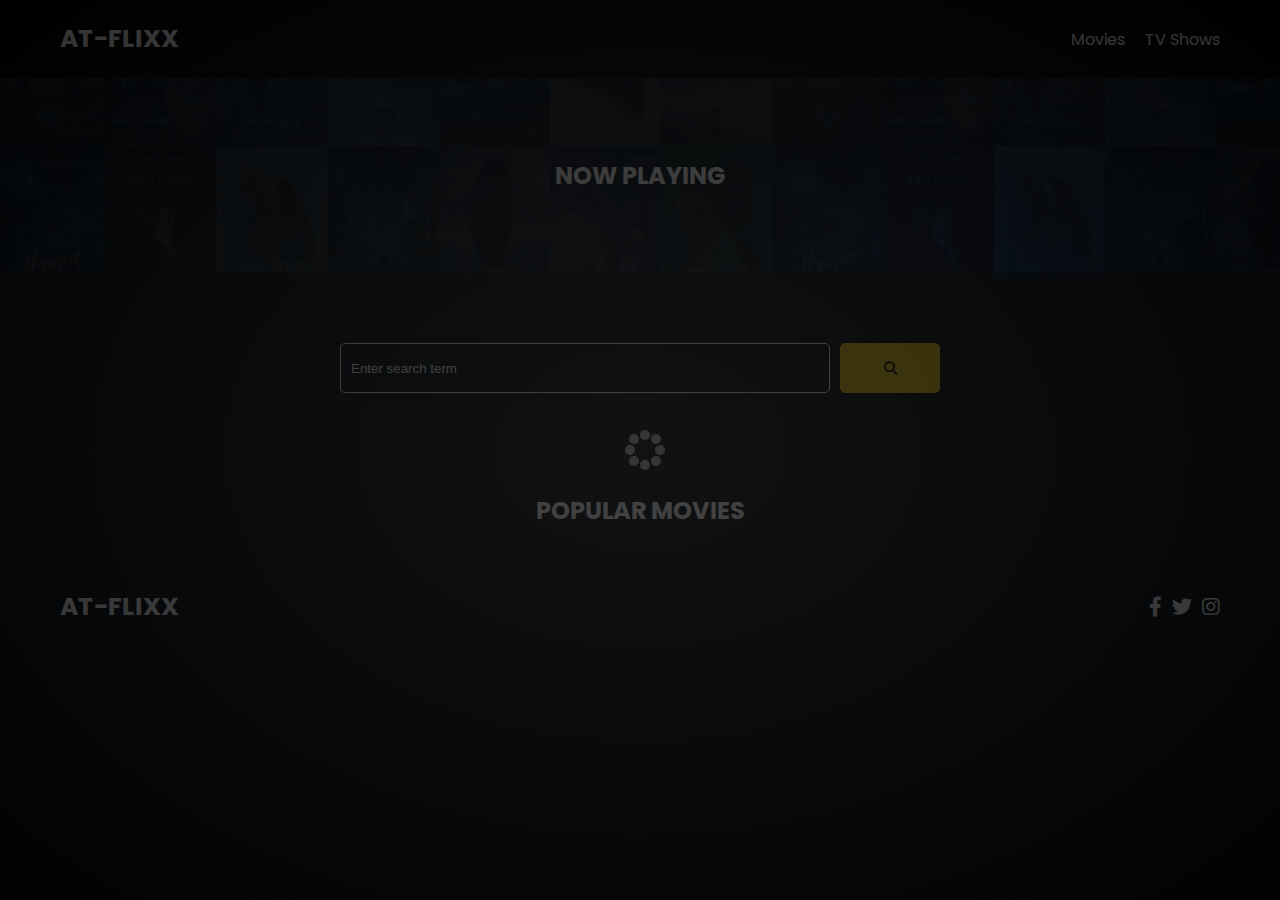
<file: index.html>
<!DOCTYPE html>
<html lang="en">
  <head>
    <meta charset="UTF-8" />
    <meta http-equiv="X-UA-Compatible" content="IE=edge" />
    <meta name="viewport" content="width=device-width, initial-scale=1.0" />
    <link rel="preconnect" href="https://fonts.googleapis.com" />
    <link rel="preconnect" href="https://fonts.gstatic.com" crossorigin />
    <link
      href="https://fonts.googleapis.com/css2?family=Poppins:wght@300;400;700&display=swap"
      rel="stylesheet"
    />
    <link rel="stylesheet" href="lib/swiper.css" />
    <link rel="stylesheet" href="lib/fontawesome.css" />
    <link rel="stylesheet" href="css/style.css" />
    <link rel="stylesheet" href="css/spinner.css" />
    <script src="lib/swiper.js"></script>
    <script src="js/script.js" defer></script>
    <title>AT-FLIXX</title>
  </head>
  <body>
    <header class="main-header">
      <div class="container">
        <div class="logo"><a href="/">AT-FLIXX</a></div>
        <nav>
          <ul>
            <li>
              <a class="nav-link" href="/">Movies</a>
            </li>
            <li>
              <a class="nav-link" href="/shows.html">TV Shows</a>
            </li>
          </ul>
        </nav>
      </div>
    </header>

    <!-- Now Playing Section -->
    <section class="now-playing">
      <h2>Now Playing</h2>
      <div class="swiper">
        <div class="swiper-wrapper">
 
        </div>
      </div>
    </section>

    <!-- Search Movies -->
    <section class="search">
      <div class="container">
        <div id="alert"></div>
        <form action="/search.html" class="search-form">
          <!-- movies and shows radio box -->
          <!-- <div class="search-radio">
            <input type="radio" id="movie" name="type" value="movie" checked />
            <label for="movies">Movies</label>
            <input type="radio" id="tv" name="type" value="tv" />
            <label for="shows">TV Shows</label>
          </div> -->
          <div class="search-flex">
            <input
              type="text"
              name="search-term"
              id="search-term"
              placeholder="Enter search term"
            />
            <button class="btn" type="submit">
              <i class="fas fa-search"></i>
            </button>
          </div>
        </form>
      </div>
    </section>

    <!-- Popular Movies -->
    <section class="container">
      <h2>Popular Movies</h2>
      <div id="popular-movies" class="grid"></div>
    </section>

    <!-- Footer -->
    <footer class="main-footer">
      <div class="container">
        <div class="logo"><span>AT-FLIXX</span></div>
        <div class="social-links">
          <a href="https://www.facebook.com" target="_blank"
            ><i class="fab fa-facebook-f"></i
          ></a>
          <a href="https://www.twitter.com" target="_blank"
            ><i class="fab fa-twitter"></i
          ></a>
          <a href="https://www.instagram.com" target="_blank"
            ><i class="fab fa-instagram"></i
          ></a>
        </div>
      </div>
    </footer>

    <div class="spinner"></div>
  </body>
</html>
</file>
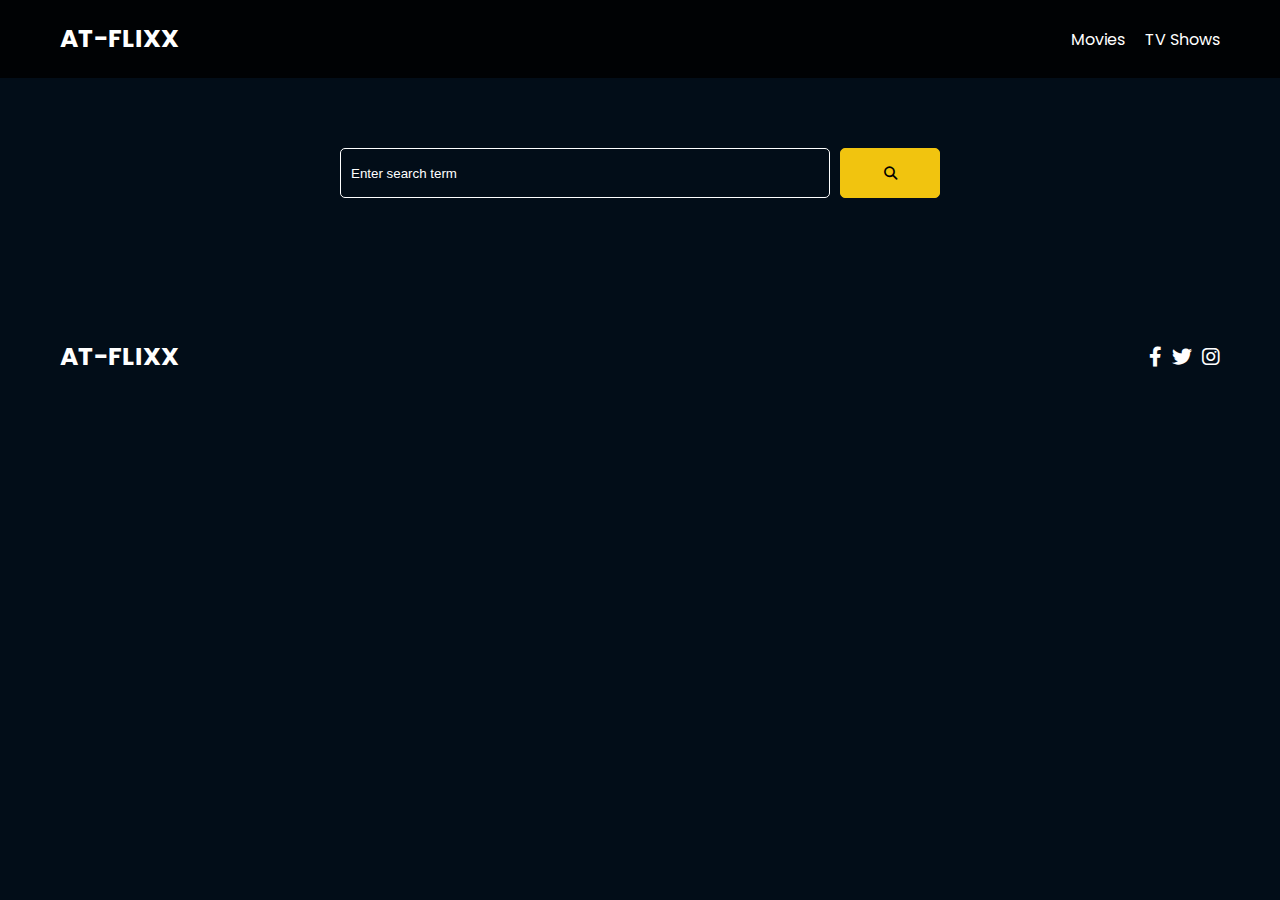
<file: search.html>
<!DOCTYPE html>
<html lang="en">
  <head>
    <meta charset="UTF-8" />
    <meta http-equiv="X-UA-Compatible" content="IE=edge" />
    <meta name="viewport" content="width=device-width, initial-scale=1.0" />
    <link rel="preconnect" href="https://fonts.googleapis.com" />
    <link rel="preconnect" href="https://fonts.gstatic.com" crossorigin />
    <link
      href="https://fonts.googleapis.com/css2?family=Poppins:wght@300;400;700&display=swap"
      rel="stylesheet"
    />
    <link rel="stylesheet" href="lib/fontawesome.css" />
    <link rel="stylesheet" href="css/style.css" />
    <link rel="stylesheet" href="css/spinner.css" />
    <script src="js/script.js" defer></script>
    <title>AT-FLIXX | Search Movies & Shows</title>
  </head>
  <body>
    <header class="main-header">
      <div class="container">
        <div class="logo"><a href="/">AT-FLIXX</a></div>
        <nav>
          <ul>
            <li>
              <a class="nav-link" href="/">Movies</a>
            </li>
            <li>
              <a class="nav-link" href="/shows.html">TV Shows</a>
            </li>
          </ul>
        </nav>
      </div>
    </header>

    <!-- Search Movies -->
    <section class="search">
      <div class="container">
        <div id="alert"></div>
        <form action="/search.html" class="search-form">
          <!-- <div class="search-radio">
            <input type="radio" id="movie" name="type" value="movie" checked />
            <label for="movies">Movies</label>
            <input type="radio" id="tv" name="type" value="tv" />
            <label for="shows">TV Shows</label>
          </div> -->
          <div class="search-flex">
            <input
              type="text"
              name="search-term"
              id="search-term"
              placeholder="Enter search term"
            />
            <button class="btn" type="submit">
              <i class="fas fa-search"></i>
            </button>
          </div>
        </form>
      </div>
    </section>

    <!-- Search Results -->
    <section id="search-results-wrapper" class="container">
      <heading id="search-results-heading"></heading>
      <div id="search-results" class="grid"></div>
      
      <!-- <div id="pagination">
        <div class="pagination">
          <button class="btn btn-primary" id="prev">Prev</button>
          <button class="btn btn-primary" id="next">Next</button>
          <div class="page-counter">Page 1 of 5</div>
        </div>
      </div> -->
    </section>

    <!-- Footer -->
    <footer class="main-footer">
      <div class="container">
        <div class="logo"><span>AT-FLIXX</span></div>
        <div class="social-links">
          <a href="https://www.facebook.com" target="_blank"
            ><i class="fab fa-facebook-f"></i
          ></a>
          <a href="https://www.twitter.com" target="_blank"
            ><i class="fab fa-twitter"></i
          ></a>
          <a href="https://www.instagram.com" target="_blank"
            ><i class="fab fa-instagram"></i
          ></a>
        </div>
      </div>
    </footer>

    <div class="spinner"></div>
  </body>
</html>
</file>
<file: css/style.css>
*,
*::before,
*::after {
  box-sizing: border-box;
  padding: 0;
  margin: 0;
}

:root {
  --color-primary: #020d18;
  --color-secondary: #f1c40f;
}

body {
  font-family: 'Poppins', sans-serif;
  font-size: 16px;
  background: var(--color-primary);
  color: #fff;
  overflow-x: hidden;
}

a {
  color: #fff;
  text-decoration: none;
}

ul {
  list-style: none;
}

.text-primary {
  color: var(--color-secondary);
}

.text-secondary {
  color: var(--color-secondary);
}

.active {
  color: var(--color-secondary);
  font-weight: 700;
}

.back {
  margin-top: 30px;
}

.btn {
  display: inline-block;
  padding: 0.5rem 1rem;
  border: 1px solid var(--color-secondary);
  border-radius: 5px;
  color: #fff;
  cursor: pointer;
  background: transparent;
  transition: all 0.3s ease-in-out;
}

.btn:hover {
  background: var(--color-secondary);
  color: #000;
}

.btn:disabled {
  border-color: #ccc;
  cursor: not-allowed;
}
.text-center{
  text-align: center;
}
.btn:disabled:hover {
  background: transparent;
  color: #fff;
}

.container {
  max-width: 1200px;
  width: 100%;
  margin: 0 auto;
  padding: 0 20px;
}

.main-header .container {
  display: flex;
  justify-content: space-between;
  align-items: center;
  padding: 0 20px;
}

.main-header {
  padding: 20px 0;
  background: rgba(0, 0, 0, 0.8);
}

.main-header .logo {
  color: #fff;
  font-size: 25px;
  font-weight: 700;
  text-transform: uppercase;
}

.main-header ul {
  display: flex;
}

.main-header ul li {
  margin-left: 20px;
}

.main-header ul li a {
  font-size: 16px;
}

.main-header ul li a:hover {
  color: var(--color-secondary);
}

/* Grid */
.grid {
  display: grid;
  grid-template-columns: repeat(auto-fit, minmax(250px, 1fr));
  grid-gap: 20px;
}
.swiper-slide a {
  background: #071e44;
}
/* Card */
.card {
  background: #04376b;
  padding: 5px;
}

.card img {
  width: 100%;
}

.card-body {
  padding: 10px;
  font-size: 20px;
}

.card:hover {
  transform: scale(1.05);
  transition: all 0.5s ease-in-out;
  background: #0a4b8f;
}

/* Footer */
.main-footer {
  background: #020d18;
  padding: 20px 0;
  margin-top: 20px;
}

.main-footer .container {
  display: flex;
  justify-content: space-between;
  align-items: center;
}

.main-footer .container .logo {
  color: #fff;
  font-size: 25px;
  font-weight: 700;
  text-transform: uppercase;
}

.main-footer .container .social-links {
  display: flex;
  font-size: 20px;
}

.main-footer .container .social-links a {
  margin-left: 10px;
  color: #fff;
}

.main-footer .container .social-links a:hover {
  color: var(--color-secondary);
}

/* Section: Now Playing */

section.now-playing {
  padding: 60px;
  background: url(../images/showcase-bg.jpg) no-repeat center center/cover;
}

section h2 {
  margin: 20px 0;
  text-align: center;
  text-transform: uppercase;
}

/* Slider */
.swiper {
  width: 100%;
  height: 50%;
}

.swiper-slide {
  text-align: center;
  font-size: 18px;
  background: var(--color-primary);
  display: flex;
  flex-direction: column;
  justify-content: center;
  align-items: center;
}

.swiper-slide img {
  display: block;
  width: 100%;
  height: 100%;
  object-fit: cover;
}

.swiper-rating {
  padding: 10px;
}

/* Movie Details */
.details-top {
  display: flex;
  justify-content: space-between;
  align-items: center;
  margin: 50px 0 30px;
}

.details-top img {
  width: 400px;
  height: 100%;
  margin-right: 60px;
  object-fit: cover;
}

.details-top p {
  margin: 20px 0;
}

.details-top .btn {
  margin-top: 20px;
}

.details-bottom {
}

.details-bottom li {
  margin: 15px 0;
  padding-bottom: 8px;
  border-bottom: 1px solid #fff;
  border-color: rgba(255, 255, 255, 0.1);
}
ul.list-group {
  display: flex;
  gap: 4px;
}
/* Search */
.search {
  padding: 60px;
  margin-bottom: 40px;
}

.search .container {
  display: flex;
  justify-content: center;
  align-items: center;
  flex-direction: column;
}

.search .container h2 {
  margin-bottom: 20px;
}

.search .container form {
  width: 100%;
  max-width: 600px;
}

.search-radio label {
  margin-right: 15px;
}

.search-flex {
  display: flex;
  justify-content: space-between;
  align-items: center;
  margin-top: 10px;
}

.search .container form input[type='text'] {
  flex: 6;
  width: 100%;
  height: 50px;
  padding: 10px;
  margin-right: 10px;
  border: 1px solid #fff;
  border-radius: 5px;
  background: transparent;
  color: #fff;
}

.search .container form input[type='text']::placeholder {
  color: #fff;
}

.search .container form input[type='text']:focus {
  outline: none;
}

.search .container form button {
  flex: 1;
  display: block;
  width: 100%;
  padding: 10px;
  border-radius: 5px;
  height: 50px;
  cursor: pointer;
  background: var(--color-secondary);
  color: #000;
}

.search .container form button:hover {
  background: transparent;
  color: #fff;
}

.pagination {
  margin-top: 20px;
}

.page-counter {
  margin-top: 10px;
}

/* Alert */
.alert {
  background: red;
  padding: 10px 20px;
  margin-bottom: 20px;
  border-radius: 5px;
}

.alert-success {
  background: green;
}

.alert-error {
  background: red;
}
.movie_show_backDrop,.show_show_backDrop {
  width: 100%;
  height: 100vh;
  position: fixed;
  left: 0;
  top: 0;
  z-index: -1;
  right: 0;
  opacity: 0.33;
  background-size: 100%;
}
</file>
<file: css/spinner.css>
/* Spinner From: https://codepen.io/tbrownvisuals/pen/edGYvx */
.spinner {
  position: fixed;
  z-index: 999;
  height: 2em;
  width: 2em;
  overflow: show;
  margin: auto;
  top: 0;
  left: 0;
  bottom: 0;
  right: 0;
  display: none;
}

.show {
  display: block;
}

/* Transparent Overlay */
.spinner:before {
  content: '';
  display: block;
  position: fixed;
  top: 0;
  left: 0;
  width: 100%;
  height: 100%;
  background: radial-gradient(rgba(20, 20, 20, 0.8), rgba(0, 0, 0, 0.8));

  background: -webkit-radial-gradient(
    rgba(20, 20, 20, 0.8),
    rgba(0, 0, 0, 0.8)
  );
}

/* :not(:required) hides these rules from IE9 and below */
.spinner:not(:required) {
  /* hide "loading..." text */
  font: 0/0 a;
  color: transparent;
  text-shadow: none;
  background-color: transparent;
  border: 0;
}

.spinner:not(:required):after {
  content: '';
  display: block;
  font-size: 10px;
  width: 1em;
  height: 1em;
  margin-top: -0.5em;
  -webkit-animation: spinner 150ms infinite linear;
  -moz-animation: spinner 150ms infinite linear;
  -ms-animation: spinner 150ms infinite linear;
  -o-animation: spinner 150ms infinite linear;
  animation: spinner 150ms infinite linear;
  border-radius: 0.5em;
  -webkit-box-shadow: rgba(255, 255, 255, 0.75) 1.5em 0 0 0,
    rgba(255, 255, 255, 0.75) 1.1em 1.1em 0 0,
    rgba(255, 255, 255, 0.75) 0 1.5em 0 0,
    rgba(255, 255, 255, 0.75) -1.1em 1.1em 0 0,
    rgba(255, 255, 255, 0.75) -1.5em 0 0 0,
    rgba(255, 255, 255, 0.75) -1.1em -1.1em 0 0,
    rgba(255, 255, 255, 0.75) 0 -1.5em 0 0,
    rgba(255, 255, 255, 0.75) 1.1em -1.1em 0 0;
  box-shadow: rgba(255, 255, 255, 0.75) 1.5em 0 0 0,
    rgba(255, 255, 255, 0.75) 1.1em 1.1em 0 0,
    rgba(255, 255, 255, 0.75) 0 1.5em 0 0,
    rgba(255, 255, 255, 0.75) -1.1em 1.1em 0 0,
    rgba(255, 255, 255, 0.75) -1.5em 0 0 0,
    rgba(255, 255, 255, 0.75) -1.1em -1.1em 0 0,
    rgba(255, 255, 255, 0.75) 0 -1.5em 0 0,
    rgba(255, 255, 255, 0.75) 1.1em -1.1em 0 0;
}

/* Animation */

@-webkit-keyframes spinner {
  0% {
    -webkit-transform: rotate(0deg);
    -moz-transform: rotate(0deg);
    -ms-transform: rotate(0deg);
    -o-transform: rotate(0deg);
    transform: rotate(0deg);
  }
  100% {
    -webkit-transform: rotate(360deg);
    -moz-transform: rotate(360deg);
    -ms-transform: rotate(360deg);
    -o-transform: rotate(360deg);
    transform: rotate(360deg);
  }
}
@-moz-keyframes spinner {
  0% {
    -webkit-transform: rotate(0deg);
    -moz-transform: rotate(0deg);
    -ms-transform: rotate(0deg);
    -o-transform: rotate(0deg);
    transform: rotate(0deg);
  }
  100% {
    -webkit-transform: rotate(360deg);
    -moz-transform: rotate(360deg);
    -ms-transform: rotate(360deg);
    -o-transform: rotate(360deg);
    transform: rotate(360deg);
  }
}
@-o-keyframes spinner {
  0% {
    -webkit-transform: rotate(0deg);
    -moz-transform: rotate(0deg);
    -ms-transform: rotate(0deg);
    -o-transform: rotate(0deg);
    transform: rotate(0deg);
  }
  100% {
    -webkit-transform: rotate(360deg);
    -moz-transform: rotate(360deg);
    -ms-transform: rotate(360deg);
    -o-transform: rotate(360deg);
    transform: rotate(360deg);
  }
}
@keyframes spinner {
  0% {
    -webkit-transform: rotate(0deg);
    -moz-transform: rotate(0deg);
    -ms-transform: rotate(0deg);
    -o-transform: rotate(0deg);
    transform: rotate(0deg);
  }
  100% {
    -webkit-transform: rotate(360deg);
    -moz-transform: rotate(360deg);
    -ms-transform: rotate(360deg);
    -o-transform: rotate(360deg);
    transform: rotate(360deg);
  }
}
</file>
